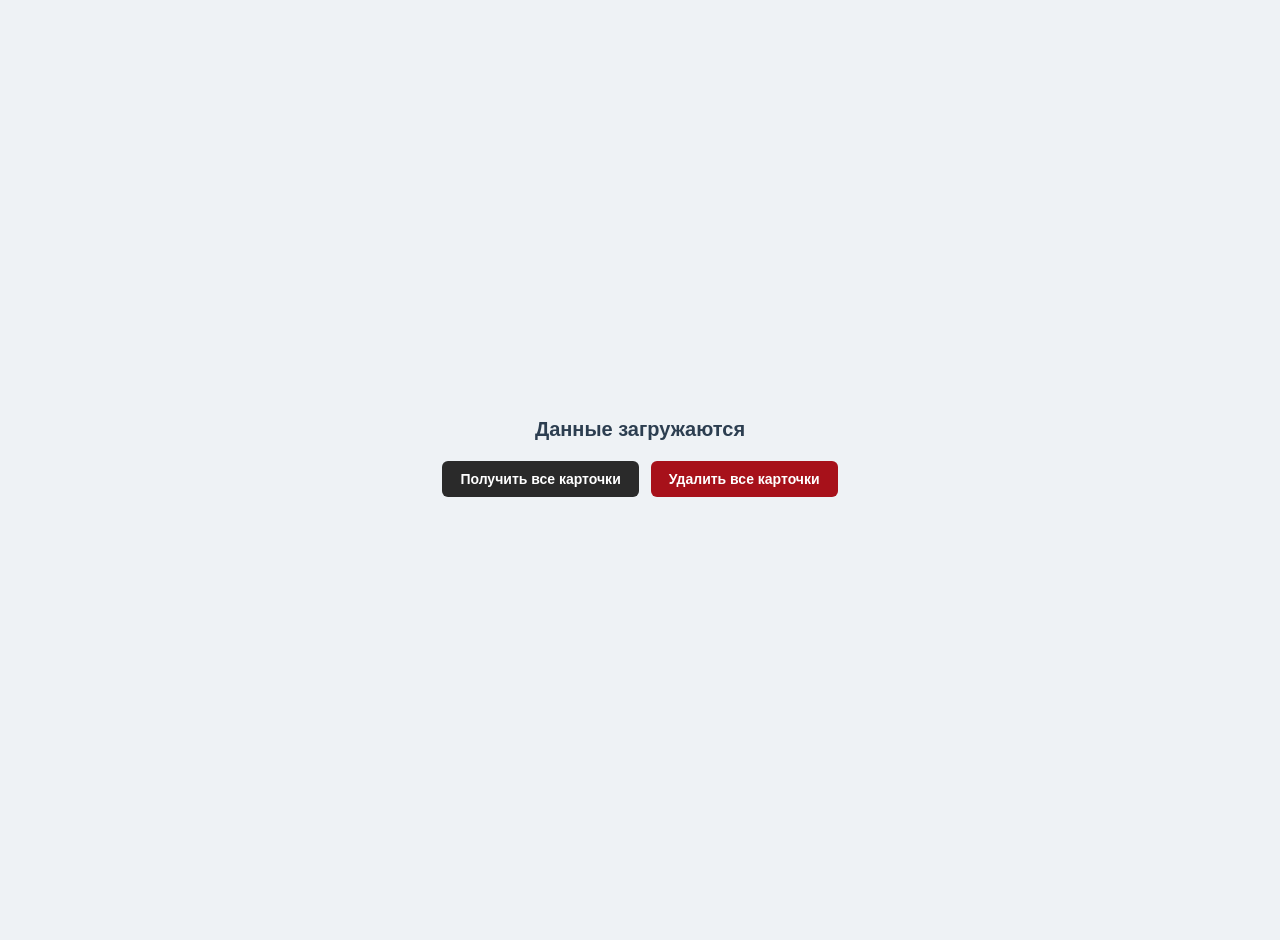
<file: async/async.html>
<!doctype html>
<html lang="ru">
  <head>
    <meta charset="UTF-8" />
    <meta name="viewport" content="width=device-width, initial-scale=1.0" />
    <title>ДЗ №15 — Асинхронность и LocalStorage</title>
    <style>
      body {
        font-family: "Segoe UI", Tahoma, Geneva, Verdana, sans-serif;
        background-color: #eef2f5;
        margin: 0;
        min-height: 100vh;
        display: flex;
        flex-direction: column;
        align-items: center;
        justify-content: center;
        padding: 20px;
      }

      #status-text {
        font-size: 20px;
        font-weight: 600;
        color: #2c3e50;
        margin-bottom: 20px;
        text-align: center;
      }

      .actions {
        display: flex;
        gap: 12px;
        margin-bottom: 25px;
      }

      .actions button {
        padding: 10px 18px;
        font-size: 14px;
        font-weight: 600;
        color: #fff;
        background-color: #2a2a2a;
        border: none;
        border-radius: 6px;
        cursor: pointer;
      }

      .actions button:hover {
        background-color: #2980b9;
      }

      #delete-all {
        background-color: #a7111a;
      }

      #delete-all:hover {
        background-color: #c0392b;
      }

      #users-list {
        display: flex;
        flex-wrap: wrap;
        justify-content: center;
        gap: 16px;
        max-width: 900px;
      }

      .user-card {
        background: #ffffff;
        border-radius: 10px;
        padding: 18px;
        width: 230px;
        box-shadow: 0 4px 10px rgba(0, 0, 0, 0.08);
      }

      .user-card h3 {
        margin: 0 0 10px;
        color: #1a252f;
      }

      .user-card p {
        margin: 6px 0;
        font-size: 14px;
        color: #555;
      }

      .remove-card-btn {
        margin-top: 12px;
        padding: 6px 12px;
        background-color: #95a5a6;
        color: #fff;
        border: none;
        border-radius: 5px;
        cursor: pointer;
      }

      .remove-card-btn:hover {
        background-color: #7f8c8d;
      }
    </style>
  </head>
  <body>
    <div id="status-text">Данные загружаются</div>

    <div class="actions">
      <button id="load-all">Получить все карточки</button>
      <button id="delete-all">Удалить все карточки</button>
    </div>

    <div id="users-list"></div>

    <script src="async.js"></script>
  </body>
</html>
</file>
